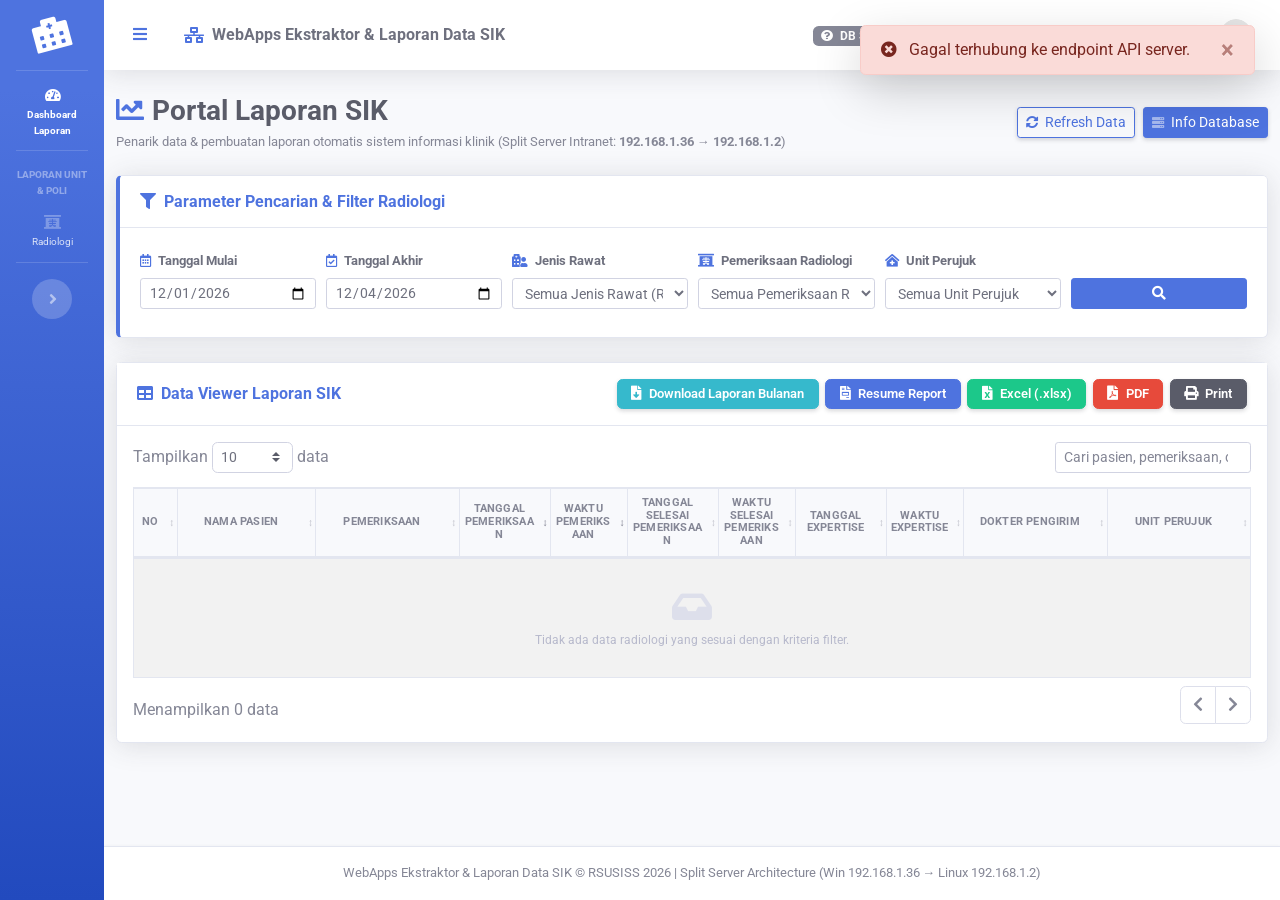
<file: index.html>
<!DOCTYPE html>
<html lang="id">

<head>

    <meta charset="utf-8">
    <meta http-equiv="X-UA-Compatible" content="IE=edge">
    <meta name="viewport" content="width=device-width, initial-scale=1, shrink-to-fit=no">
    <meta http-equiv="Cache-Control" content="no-cache, no-store, must-revalidate">
    <meta http-equiv="Pragma" content="no-cache">
    <meta http-equiv="Expires" content="0">
    <meta name="description" content="WebApps Ekstraktor & Laporan Data SIK - RSUSISS">
    <meta name="author" content="Data RSUSISS">

    <title>Portal Laporan SIK - Data RSUSISS</title>

    <!-- Custom fonts for this template-->
    <link href="vendor/fontawesome-free/css/all.min.css" rel="stylesheet" type="text/css">
    <link rel="preconnect" href="https://fonts.googleapis.com">
    <link rel="preconnect" href="https://fonts.gstatic.com" crossorigin>
    <link href="https://fonts.googleapis.com/css2?family=Roboto:ital,wght@0,300;0,400;0,500;0,700;0,900;1,300;1,400;1,500;1,700;1,900&display=swap"
        rel="stylesheet">

    <!-- Custom styles for this template-->
    <link href="css/sb-admin-2.min.css" rel="stylesheet">

    <!-- DataTables Bootstrap 4 CSS -->
    <link href="vendor/datatables/dataTables.bootstrap4.min.css" rel="stylesheet">

    <style>
        /* Font Roboto untuk seluruh elemen halaman */
        body,
        button,
        input,
        select,
        textarea,
        h1,
        h2,
        h3,
        h4,
        h5,
        h6,
        .h1,
        .h2,
        .h3,
        .h4,
        .h5,
        .h6,
        p, span, a, label, small, strong, b,
        .btn,
        .form-control,
        .nav-link,
        .table,
        .table th,
        .table td,
        .sidebar,
        .modal,
        .card,
        .card-header,
        .card-body,
        .badge,
        .dropdown-menu,
        .dropdown-item,
        .custom-select,
        .custom-control-label,
        .dataTables_wrapper,
        .dataTables_info,
        .dataTables_paginate,
        .dataTables_length,
        .dataTables_filter {
            font-family: 'Roboto', -apple-system, BlinkMacSystemFont, "Segoe UI", Arial, sans-serif !important;
            -webkit-font-smoothing: antialiased;
            -moz-osx-font-smoothing: grayscale;
        }

        /* PERLINDUNGAN UTAMA FONT AWESOME AGAR SEMUA ICON & GLYPH TAMPIL SEMPURNA */
        .fa, .fas, .far, .fal, .fad,
        .fa::before, .fas::before, .far::before, .fal::before, .fad::before,
        .fa::after, .fas::after, .far::after, .fal::after, .fad::after {
            font-family: 'Font Awesome 5 Free' !important;
        }
        .fa, .fas,
        .fa::before, .fas::before,
        .fa::after, .fas::after {
            font-weight: 900 !important;
        }
        .far, .far::before, .far::after {
            font-weight: 400 !important;
        }
        .fab,
        .fab::before,
        .fab::after {
            font-family: 'Font Awesome 5 Brands' !important;
            font-weight: 400 !important;
        }

        /* Icon panah bawaan SB Admin 2 (Sidebar Toggle & Accordion Collapse) */
        .sidebar .nav-item .nav-link[data-toggle="collapse"]::after,
        #sidebarToggle::after,
        .sidebar #sidebarToggle::after,
        .sidebar.toggled #sidebarToggle::after {
            font-family: 'Font Awesome 5 Free' !important;
            font-weight: 900 !important;
        }

        html,
        body {
            height: 100%;
            width: 100%;
            margin: 0;
            padding: 0;
        }

        #wrapper {
            display: flex;
            min-height: 100vh;
            width: 100%;
        }

        #content-wrapper {
            display: flex;
            flex-direction: column;
            min-height: 100vh;
            width: 100%;
            flex: 1 1 auto;
            background-color: #f8f9fc;
        }

        #content {
            flex: 1 0 auto;
            width: 100%;
        }

        .container-fluid {
            width: 100%;
            max-width: 100%;
            padding-left: 0.75rem;
            padding-right: 0.75rem;
        }

        /* Footer selalu menempel rapi di bagian bawah */
        footer.sticky-footer {
            margin-top: auto !important;
            width: 100%;
            background-color: #ffffff;
            border-top: 1px solid #e3e6f0;
            padding: 1.25rem 0;
        }

        .table-responsive {
            width: 100%;
            overflow-x: auto;
            -webkit-overflow-scrolling: touch;
        }

        /* Tampilan Tabel Fit 100% Layar Tanpa Geser Kanan-Kiri */
        .table-laporan {
            width: 100% !important;
            table-layout: fixed;
            word-wrap: break-word;
            word-break: break-word;
            margin-bottom: 0 !important;
        }

        .filter-card {
            border-left: 4px solid #4e73df;
            background: #ffffff;
            transition: all 0.2s ease-in-out;
        }

        .filter-card:hover {
            box-shadow: 0 0.25rem 1rem rgba(0, 0, 0, 0.08) !important;
        }

        .export-btn-group {
            display: inline-flex;
            flex-wrap: wrap;
            align-items: center;
            gap: 0.4rem;
        }
        .export-btn-group .btn {
            font-size: 0.83rem;
            font-weight: 600;
            padding: 0.42rem 0.85rem;
            display: inline-flex;
            align-items: center;
            justify-content: center;
            line-height: 1.2;
            border-radius: 0.35rem;
            margin: 0;
            white-space: nowrap;
            transition: all 0.15s ease-in-out;
        }
        .export-btn-group .btn i {
            font-size: 0.88rem;
            line-height: 1;
            display: inline-flex;
            align-items: center;
            justify-content: center;
            margin-right: 0.45rem;
            vertical-align: middle;
            position: relative;
            top: -0.5px;
        }
        .export-btn-group .btn span {
            display: inline-block;
            line-height: 1;
            vertical-align: middle;
        }
        .export-btn-group .btn:hover {
            transform: translateY(-1px);
        }

        .badge-kategori {
            font-size: 80%;
            font-weight: 700;
        }

        .table-laporan th {
            font-size: 0.67rem !important;
            font-weight: 700 !important;
            text-transform: uppercase;
            letter-spacing: 0.2px;
            background-color: #f8f9fc;
            vertical-align: middle !important;
            padding: 8px 13px 8px 3px !important;
            text-align: center;
            line-height: 1.2;
            white-space: normal !important;
            word-break: normal;
        }

        .table-laporan td {
            font-size: 0.74rem !important;
            vertical-align: middle !important;
            padding: 6px 4px !important;
            line-height: 1.25;
            word-break: break-word;
        }

        .table-laporan td.col-date,
        .table-laporan td.col-time {
            font-size: 0.72rem !important;
            white-space: nowrap !important;
            text-align: center;
            padding: 6px 2px !important;
            letter-spacing: -0.2px;
        }

        /* Kompresi padding DataTables sort arrow agar hemat lebar kolom */
        table.dataTable thead>tr>th.sorting,
        table.dataTable thead>tr>th.sorting_asc,
        table.dataTable thead>tr>th.sorting_desc {
            padding-right: 14px !important;
        }

        table.dataTable thead .sorting:before,
        table.dataTable thead .sorting_asc:before,
        table.dataTable thead .sorting_desc:before,
        table.dataTable thead .sorting:after,
        table.dataTable thead .sorting_asc:after,
        table.dataTable thead .sorting_desc:after {
            right: 2px !important;
            font-size: 0.65rem !important;
            bottom: 50% !important;
            margin-bottom: -0.45rem;
        }

        .loading-spinner-overlay {
            position: absolute;
            top: 0;
            left: 0;
            right: 0;
            bottom: 0;
            background: rgba(255, 255, 255, 0.75);
            display: none;
            z-index: 10;
            align-items: center;
            justify-content: center;
            border-radius: 0.35rem;
        }

        .quick-range {
            font-size: 0.75rem;
            padding: 0.2rem 0.55rem;
            cursor: pointer;
        }
    </style>

</head>

<body id="page-top" class="sidebar-toggled">

    <!-- Page Wrapper -->
    <div id="wrapper">

        <!-- Sidebar -->
        <ul class="navbar-nav bg-gradient-primary sidebar sidebar-dark accordion toggled" id="accordionSidebar">

            <!-- Sidebar - Brand -->
            <a class="sidebar-brand d-flex align-items-center justify-content-center" href="index.html">
                <div class="sidebar-brand-icon rotate-n-15">
                    <i class="fas fa-hospital-alt"></i>
                </div>
                <div class="sidebar-brand-text mx-3">Data RSUSISS</div>
            </a>

            <!-- Divider -->
            <hr class="sidebar-divider my-0">

            <!-- Nav Item - Dashboard Laporan -->
            <li class="nav-item active">
                <a class="nav-link" href="index.html">
                    <i class="fas fa-fw fa-tachometer-alt"></i>
                    <span>Dashboard Laporan</span></a>
            </li>

            <!-- Divider -->
            <hr class="sidebar-divider">

            <!-- Heading -->
            <div class="sidebar-heading">
                Laporan Unit & Poli
            </div>

            <!-- Nav Item - Radiologi Collapse Menu -->
            <li class="nav-item">
                <a class="nav-link collapsed" href="#" data-toggle="collapse" data-target="#collapseRadiologi"
                    aria-expanded="false" aria-controls="collapseRadiologi">
                    <i class="fas fa-fw fa-x-ray"></i>
                    <span>Radiologi</span>
                </a>
                <div id="collapseRadiologi" class="collapse" aria-labelledby="headingTwo"
                    data-parent="#accordionSidebar">
                    <div class="bg-white py-2 collapse-inner rounded">
                        <a class="collapse-item sidebar-filter-link quick-range" href="#" data-range="month"
                            data-kategori="RADIOLOGI">Laporan Bulanan</a>
                    </div>
                </div>
            </li>


            <!-- Divider -->
            <hr class="sidebar-divider d-none d-md-block">

            <!-- Sidebar Toggler (Sidebar) -->
            <div class="text-center d-none d-md-inline">
                <button class="rounded-circle border-0" id="sidebarToggle"></button>
            </div>

        </ul>
        <!-- End of Sidebar -->

        <!-- Content Wrapper -->
        <div id="content-wrapper" class="d-flex flex-column">

            <!-- Main Content -->
            <div id="content">

                <!-- Topbar -->
                <nav class="navbar navbar-expand navbar-light bg-white topbar mb-4 static-top shadow">

                    <!-- Sidebar Toggle (Topbar) -->
                    <button id="sidebarToggleTop" class="btn btn-link rounded-circle mr-3"
                        title="Perluas / Perkecil Sidebar">
                        <i class="fa fa-bars"></i>
                    </button>

                    <!-- Topbar Title Info (Intranet) -->
                    <div class="d-none d-md-flex align-items-center text-gray-700 font-weight-bold ml-2">
                        <i class="fas fa-network-wired text-primary mr-2"></i>
                        <span>WebApps Ekstraktor & Laporan Data SIK</span>
                    </div>

                    <!-- Topbar Navbar -->
                    <ul class="navbar-nav ml-auto align-items-center">

                        <!-- Badge Status DB Server Remote -->
                        <li class="nav-item mx-2" id="topbar-db-badge">
                            <span class="badge badge-light border px-2 py-1">
                                <i class="fas fa-circle-notch fa-spin mr-1"></i> Cek Koneksi DB...
                            </span>
                        </li>

                        <!-- Badge Web Server Windows -->
                        <li class="nav-item d-none d-lg-block mx-1">
                            <span class="badge badge-light border px-2 py-1 text-gray-600"
                                title="Web Server Windows XAMPP">
                                <i class="fab fa-windows text-primary mr-1"></i> Web: 192.168.1.36
                            </span>
                        </li>

                        <!-- Nav Item - User Information -->
                        <li class="nav-item dropdown no-arrow ml-2">
                            <a class="nav-link dropdown-toggle" href="#" id="userDropdown" role="button"
                                data-toggle="dropdown" aria-haspopup="true" aria-expanded="false">
                                <span class="mr-2 d-none d-lg-inline text-gray-600 small font-weight-bold">Staf
                                    RSUSISS</span>
                                <img class="img-profile rounded-circle" src="img/undraw_profile.svg" alt="User">
                            </a>
                            <!-- Dropdown - User Information -->
                            <div class="dropdown-menu dropdown-menu-right shadow animated--grow-in"
                                aria-labelledby="userDropdown">
                                <a class="dropdown-item" href="#" data-toggle="modal" data-target="#settingModal">
                                    <i class="fas fa-server fa-sm fa-fw mr-2 text-gray-400"></i>
                                    Status Koneksi Database
                                </a>
                                <a class="dropdown-item" href="#" data-toggle="modal" data-target="#guideModal">
                                    <i class="fas fa-book fa-sm fa-fw mr-2 text-gray-400"></i>
                                    Panduan Ekspor Laporan
                                </a>
                                <div class="dropdown-divider"></div>
                                <a class="dropdown-item" href="#" onclick="location.reload();">
                                    <i class="fas fa-sync-alt fa-sm fa-fw mr-2 text-gray-400"></i>
                                    Muat Ulang Halaman
                                </a>
                            </div>
                        </li>

                    </ul>

                </nav>
                <!-- End of Topbar -->

                <!-- Begin Page Content -->
                <div class="container-fluid">

                    <!-- Page Heading (Sesuai PRD: Judul Portal Laporan SIK) -->
                    <div class="d-sm-flex align-items-center justify-content-between mb-4">
                        <div>
                            <h1 class="h3 mb-0 text-gray-800 font-weight-bold">
                                <i class="fas fa-chart-line text-primary mr-2"></i>Portal Laporan SIK
                            </h1>
                            <p class="text-gray-600 small mb-0 mt-1">
                                Penarik data & pembuatan laporan otomatis sistem informasi klinik (Split Server
                                Intranet: <strong>192.168.1.36</strong> &rarr; <strong>192.168.1.2</strong>)
                            </p>
                        </div>
                        <div class="mt-3 mt-sm-0">
                            <button class="btn btn-sm btn-outline-primary shadow-sm mr-1" id="btn-refresh-data"
                                onclick="loadDataLaporan();">
                                <i class="fas fa-sync-alt fa-sm mr-1"></i> Refresh Data
                            </button>
                            <button class="btn btn-sm btn-primary shadow-sm" data-toggle="modal"
                                data-target="#settingModal">
                                <i class="fas fa-server fa-sm text-white-50 mr-1"></i> Info Database
                            </button>
                        </div>
                    </div>

                    <!-- ============================================================== -->
                    <!-- SECTION 1: FILTER PANEL (Card Atas - Sesuai PRD Section 3.1 & 6) -->
                    <!-- ============================================================== -->
                    <div class="card shadow mb-4 filter-card" id="filterPanel">
                        <div
                            class="card-header py-3 d-flex flex-column flex-md-row align-items-md-center justify-content-between bg-white border-bottom">
                            <h6 class="m-0 font-weight-bold text-primary mb-2 mb-md-0">
                                <i class="fas fa-filter mr-1"></i> Parameter Pencarian & Filter Radiologi
                            </h6>
                            <!-- Quick Toggle Status Rawat (Ranap & Ralan) -->

                        </div>
                        <div class="card-body">
                            <form id="formFilter" onsubmit="return false;">
                                <div class="form-row align-items-end">
                                    <!-- Input: Tanggal Mulai (F1.01) -->
                                    <div class="form-group col-xl-2 col-lg-2 col-md-4 col-sm-6 mb-2">
                                        <label for="tgl_mulai" class="small font-weight-bold text-gray-700">
                                            <i class="far fa-calendar-alt text-primary mr-1"></i> Tanggal Mulai
                                        </label>
                                        <input type="date" class="form-control form-control-sm" id="tgl_mulai"
                                            name="tgl_mulai" required>
                                    </div>

                                    <!-- Input: Tanggal Akhir (F1.01) -->
                                    <div class="form-group col-xl-2 col-lg-2 col-md-4 col-sm-6 mb-2">
                                        <label for="tgl_akhir" class="small font-weight-bold text-gray-700">
                                            <i class="far fa-calendar-check text-primary mr-1"></i> Tanggal Akhir
                                        </label>
                                        <input type="date" class="form-control form-control-sm" id="tgl_akhir"
                                            name="tgl_akhir" required>
                                    </div>

                                    <!-- Select: Status / Jenis Rawat (Ranap / Ralan) -->
                                    <div class="form-group col-xl-2 col-lg-2 col-md-4 col-sm-6 mb-2">
                                        <label for="status_rawat" class="small font-weight-bold text-gray-700">
                                            <i class="fas fa-hospital-user text-primary mr-1"></i> Jenis Rawat
                                        </label>
                                        <select class="form-control form-control-sm" id="status_rawat"
                                            name="status_rawat">
                                            <option value="SEMUA" selected>Semua Jenis Rawat (Ranap & Ralan)</option>
                                            <option value="ralan">Rawat Jalan (Ralan)</option>
                                            <option value="ranap">Rawat Inap (Ranap)</option>
                                        </select>
                                    </div>

                                    <!-- Select: Pemeriksaan Radiologi (F1.01) -->
                                    <div class="form-group col-xl-2 col-lg-2 col-md-4 col-sm-6 mb-2">
                                        <label for="kategori" class="small font-weight-bold text-gray-700">
                                            <i class="fas fa-x-ray text-primary mr-1"></i> Pemeriksaan Radiologi
                                        </label>
                                        <select class="form-control form-control-sm" id="kategori" name="kategori">
                                            <option value="SEMUA" selected>Semua Pemeriksaan Radiologi</option>
                                            <option value="Thorax">Thorax Foto (Rontgen Dada)</option>
                                            <option value="USG">USG (Abdomen / Kandungan)</option>
                                            <option value="msct">MSCT</option>
                                        </select>
                                    </div>

                                    <!-- Select: Unit Perujuk -->
                                    <div class="form-group col-xl-2 col-lg-2 col-md-4 col-sm-6 mb-2">
                                        <label for="unit_perujuk" class="small font-weight-bold text-gray-700">
                                            <i class="fas fa-clinic-medical text-primary mr-1"></i> Unit Perujuk
                                        </label>
                                        <select class="form-control form-control-sm" id="unit_perujuk" name="unit_perujuk" onchange="loadDataLaporan();">
                                            <option value="SEMUA" selected>Semua Unit Perujuk</option>
                                            <option value="IGD">IGD</option>
                                            <option value="Radiologi">Radiologi</option>
                                            <option value="Klinik Bedah Orthopedi">Klinik Bedah Orthopedi</option>
                                            <option value="Klinik Penyakit Dalam">Klinik Penyakit Dalam</option>
                                            <option value="Klinik Saraf">Klinik Saraf</option>
                                            <option value="Klinik Bedah umum">Klinik Bedah umum</option>
                                            <option value="Klinik Anak">Klinik Anak</option>
                                            <option value="Klinik Jantung">Klinik Jantung</option>
                                            <option value="Klinik Bedah Umum (Sore)">Klinik Bedah Umum (Sore)</option>
                                            <option value="Klinik Mata">Klinik Mata</option>
                                            <option value="Klinik Obsgyn">Klinik Obsgyn</option>
                                            <option value="Klinik Umum">Klinik Umum</option>
                                            <option value="Kinik Jiwa">Kinik Jiwa</option>
                                            <option value="Klinik MCU">Klinik MCU</option>
                                            <option value="Fisioterapi">Fisioterapi</option>
                                            <option value="Laboratorium">Laboratorium</option>
                                            <option value="Rawat Inap">Rawat Inap</option>
                                        </select>
                                    </div>

                                    <!-- Tombol: Tampilkan Data & Reset (F1.02) -->
                                    <div class="form-group col-xl-2 col-lg-2 col-md-4 col-sm-6 mb-2">
                                        <div class="btn-group w-100" role="group">
                                            <button type="button" class="btn btn-primary btn-sm font-weight-bold"
                                                id="btn-filter" onclick="loadDataLaporan();" title="Tampilkan Data">
                                                <i class="fas fa-search"></i>
                                            </button>
                                        </div>
                                    </div>
                                </div>
                            </form>
                        </div>
                    </div>



                    <!-- ============================================================== -->
                    <!-- SECTION 2: DATA PANEL (Card Bawah - Sesuai PRD Section 3.2, 3.3 & 6) -->
                    <!-- ============================================================== -->
                    <div class="card shadow mb-4 position-relative">
                        <!-- Loading Overlay -->
                        <div class="loading-spinner-overlay" id="loading-overlay">
                            <div class="text-center">
                                <div class="spinner-border text-primary" role="status"
                                    style="width: 3rem; height: 3rem;">
                                    <span class="sr-only">Memuat Data...</span>
                                </div>
                                <h6 class="font-weight-bold text-gray-700 mt-2">Menarik data dari database SIK...</h6>
                            </div>
                        </div>

                        <div
                            class="card-header py-3 d-flex flex-column flex-md-row align-items-md-center justify-content-between bg-white border-bottom">
                            <h6 class="m-0 font-weight-bold text-primary mb-2 mb-md-0">
                                <i class="fas fa-table mr-1"></i> Data Viewer Laporan SIK
                            </h6>

                            <div class="export-btn-group">
                                <button type="button" class="btn btn-info shadow-sm" id="btn-download-bulanan"
                                    title="Download Laporan Bulanan">
                                    <i class="fas fa-file-download"></i><span>Download Laporan Bulanan</span>
                                </button>
                                <button type="button" class="btn btn-primary shadow-sm" id="btn-resume-report"
                                    title="Lihat Resume & Rekapitulasi Laporan">
                                    <i class="fas fa-file-invoice"></i><span>Resume Report</span>
                                </button>
                                <button type="button" class="btn btn-success shadow-sm" id="btn-export-excel"
                                    title="Unduh file format Microsoft Excel">
                                    <i class="fas fa-file-excel"></i><span>Excel (.xlsx)</span>
                                </button>
                                <button type="button" class="btn btn-danger shadow-sm" id="btn-export-pdf"
                                    title="Cetak / Unduh dokumen PDF">
                                    <i class="fas fa-file-pdf"></i><span>PDF</span>
                                </button>
                                <button type="button" class="btn btn-dark shadow-sm" id="btn-export-print"
                                    title="Cetak laporan langsung">
                                    <i class="fas fa-print"></i><span>Print</span>
                                </button>
                            </div>
                        </div>

                        <div class="card-body p-2 p-md-3">
                            <!-- Tabel Data Viewer (F2.01 - F2.04: Tabel Dinamis, Live Search, Sorting, Pagination) -->
                            <div class="table-responsive">
                                <table class="table table-bordered table-hover table-striped table-laporan"
                                    id="tabelLaporan" width="100%" cellspacing="0">
                                    <thead>
                                        <tr>
                                            <th class="text-center" style="width: 3%;">NO</th>
                                            <th style="width: 13%;">NAMA PASIEN</th>
                                            <th style="width: 13.5%;">PEMERIKSAAN</th>
                                            <th class="text-center" style="width: 8%;">TANGGAL<br>PEMERIKSAAN</th>
                                            <th class="text-center" style="width: 6.5%;">WAKTU<br>PEMERIKSAAN</th>
                                            <th class="text-center" style="width: 8%;">TANGGAL SELESAI<br>PEMERIKSAAN
                                            </th>
                                            <th class="text-center" style="width: 6.5%;">WAKTU SELESAI<br>PEMERIKSAAN
                                            </th>
                                            <th class="text-center" style="width: 8%;">TANGGAL<br>EXPERTISE</th>
                                            <th class="text-center" style="width: 6.5%;">WAKTU<br>EXPERTISE</th>
                                            <th style="width: 13.5%;">DOKTER PENGIRIM</th>
                                            <th style="width: 13.5%;">UNIT PERUJUK</th>
                                        </tr>
                                    </thead>
                                    <tbody>
                                        <!-- Data diisi secara dinamis melalui DataTables AJAX -->
                                    </tbody>
                                </table>
                            </div>
                        </div>
                    </div>

                </div>
                <!-- /.container-fluid -->

            </div>
            <!-- End of Main Content -->

            <!-- Footer -->
            <footer class="sticky-footer bg-white shadow-sm border-top">
                <div class="container my-auto">
                    <div class="copyright text-center my-auto">
                        <span>WebApps Ekstraktor &amp; Laporan Data SIK &copy; RSUSISS 2026 | Split Server Architecture
                            (Win 192.168.1.36 &rarr; Linux 192.168.1.2)</span>
                    </div>
                </div>
            </footer>
            <!-- End of Footer -->

        </div>
        <!-- End of Content Wrapper -->

    </div>
    <!-- End of Page Wrapper -->

    <!-- Scroll to Top Button-->
    <a class="scroll-to-top rounded" href="#page-top">
        <i class="fas fa-angle-up"></i>
    </a>

    <!-- ============================================================== -->
    <!-- MODAL: RESUME & REKAPITULASI LAPORAN RADIOLOGI                 -->
    <!-- ============================================================== -->
    <div class="modal fade" id="resumeReportModal" tabindex="-1" role="dialog" aria-labelledby="resumeReportModalLabel" aria-hidden="true">
        <div class="modal-dialog modal-xl" role="document">
            <div class="modal-content shadow-lg border-0">
                <div class="modal-header bg-primary text-white">
                    <h5 class="modal-title font-weight-bold" id="resumeReportModalLabel">
                        <i class="fas fa-file-invoice mr-2"></i> Resume &amp; Rekapitulasi Laporan Radiologi
                    </h5>
                    <button class="close text-white" type="button" data-dismiss="modal" aria-label="Close">
                        <span aria-hidden="true">&times;</span>
                    </button>
                </div>
                <div class="modal-body p-4">
                    <!-- Info Header Periode & Filter -->
                    <div class="d-flex flex-column flex-md-row justify-content-between align-items-md-center bg-light p-3 rounded mb-3 border">
                        <div>
                            <h6 class="font-weight-bold text-gray-800 mb-1" id="resume-title-periode">Periode: -</h6>
                            <span class="badge badge-primary px-2 py-1" id="resume-badge-status">Semua Status Rawat</span>
                            <span class="badge badge-info px-2 py-1" id="resume-badge-kategori">Semua Pemeriksaan</span>
                            <span class="badge badge-secondary px-2 py-1" id="resume-badge-unit">Semua Unit Perujuk</span>
                        </div>
                        <div class="mt-2 mt-md-0 text-md-right">
                            <span class="text-muted small">Waktu Resume Dibuat:</span>
                            <div class="font-weight-bold small text-gray-700" id="resume-timestamp">-</div>
                        </div>
                    </div>

                    <!-- Mini KPI Summary Cards -->
                    <div class="row mb-3">
                        <div class="col-xl-3 col-md-6 mb-2">
                            <div class="card border-left-primary shadow-sm h-100 py-2">
                                <div class="card-body py-2">
                                    <div class="text-xs font-weight-bold text-primary text-uppercase mb-1">Total Pemeriksaan</div>
                                    <div class="h5 mb-0 font-weight-bold text-gray-800" id="resume-total-items">0</div>
                                </div>
                            </div>
                        </div>
                        <div class="col-xl-3 col-md-6 mb-2">
                            <div class="card border-left-info shadow-sm h-100 py-2">
                                <div class="card-body py-2">
                                    <div class="text-xs font-weight-bold text-info text-uppercase mb-1">Rawat Jalan (Ralan)</div>
                                    <div class="h5 mb-0 font-weight-bold text-gray-800" id="resume-total-ralan">0</div>
                                </div>
                            </div>
                        </div>
                        <div class="col-xl-3 col-md-6 mb-2">
                            <div class="card border-left-success shadow-sm h-100 py-2">
                                <div class="card-body py-2">
                                    <div class="text-xs font-weight-bold text-success text-uppercase mb-1">Rawat Inap (Ranap)</div>
                                    <div class="h5 mb-0 font-weight-bold text-gray-800" id="resume-total-ranap">0</div>
                                </div>
                            </div>
                        </div>
                        <div class="col-xl-3 col-md-6 mb-2">
                            <div class="card border-left-warning shadow-sm h-100 py-2">
                                <div class="card-body py-2">
                                    <div class="text-xs font-weight-bold text-warning text-uppercase mb-1">Variasi Tindakan</div>
                                    <div class="h5 mb-0 font-weight-bold text-gray-800" id="resume-total-variasi">0</div>
                                </div>
                            </div>
                        </div>
                    </div>

                    <!-- Nav Tabs untuk Detail Rekap -->
                    <ul class="nav nav-pills mb-3" id="resumeTab" role="tablist">
                        <li class="nav-item">
                            <a class="nav-link active font-weight-bold" id="tab-tindakan-tab" data-toggle="pill" href="#tab-tindakan" role="tab">
                                <i class="fas fa-x-ray mr-1"></i> Per Jenis Pemeriksaan
                            </a>
                        </li>
                        <li class="nav-item">
                            <a class="nav-link font-weight-bold" id="tab-unit-tab" data-toggle="pill" href="#tab-unit" role="tab">
                                <i class="fas fa-clinic-medical mr-1"></i> Per Unit Perujuk
                            </a>
                        </li>
                        <li class="nav-item">
                            <a class="nav-link font-weight-bold" id="tab-dokter-tab" data-toggle="pill" href="#tab-dokter" role="tab">
                                <i class="fas fa-user-md mr-1"></i> Per Dokter Pengirim
                            </a>
                        </li>
                    </ul>

                    <div class="tab-content border rounded p-3 bg-white" id="resumeTabContent" style="max-height: 400px; overflow-y: auto;">
                        <!-- Tab 1: Tindakan -->
                        <div class="tab-pane fade show active" id="tab-tindakan" role="tabpanel">
                            <div class="table-responsive">
                                <table class="table table-sm table-striped table-bordered table-hover mb-0" id="table-resume-tindakan">
                                    <thead class="thead-light">
                                        <tr>
                                            <th class="text-center" style="width: 50px;">NO</th>
                                            <th>NAMA PEMERIKSAAN / TINDAKAN</th>
                                            <th class="text-center" style="width: 120px;">JUMLAH</th>
                                            <th class="text-center" style="width: 160px;">PERSENTASE</th>
                                        </tr>
                                    </thead>
                                    <tbody id="tbody-resume-tindakan"></tbody>
                                </table>
                            </div>
                        </div>

                        <!-- Tab 2: Unit Perujuk -->
                        <div class="tab-pane fade" id="tab-unit" role="tabpanel">
                            <div class="table-responsive">
                                <table class="table table-sm table-striped table-bordered table-hover mb-0" id="table-resume-unit">
                                    <thead class="thead-light">
                                        <tr>
                                            <th class="text-center" style="width: 50px;">NO</th>
                                            <th>UNIT / POLI PERUJUK</th>
                                            <th class="text-center" style="width: 120px;">JUMLAH</th>
                                            <th class="text-center" style="width: 160px;">PERSENTASE</th>
                                        </tr>
                                    </thead>
                                    <tbody id="tbody-resume-unit"></tbody>
                                </table>
                            </div>
                        </div>

                        <!-- Tab 3: Dokter Pengirim -->
                        <div class="tab-pane fade" id="tab-dokter" role="tabpanel">
                            <div class="table-responsive">
                                <table class="table table-sm table-striped table-bordered table-hover mb-0" id="table-resume-dokter">
                                    <thead class="thead-light">
                                        <tr>
                                            <th class="text-center" style="width: 50px;">NO</th>
                                            <th>DOKTER PENGIRIM</th>
                                            <th class="text-center" style="width: 120px;">JUMLAH</th>
                                            <th class="text-center" style="width: 160px;">PERSENTASE</th>
                                        </tr>
                                    </thead>
                                    <tbody id="tbody-resume-dokter"></tbody>
                                </table>
                            </div>
                        </div>
                    </div>
                </div>
                <div class="modal-footer bg-light">
                    <button type="button" class="btn btn-secondary" data-dismiss="modal">
                        <i class="fas fa-times mr-1"></i> Tutup
                    </button>
                    <button type="button" class="btn btn-dark shadow-sm" id="btn-print-resume">
                        <i class="fas fa-print mr-1"></i> Cetak Resume
                    </button>
                </div>
            </div>
        </div>
    </div>

    <!-- ============================================================== -->
    <!-- MODAL: DOWNLOAD LAPORAN BULANAN (EXCEL 6 TABEL - 1 SHEET)      -->
    <!-- ============================================================== -->
    <div class="modal fade" id="modalDownloadBulanan" tabindex="-1" role="dialog" aria-labelledby="modalDownloadBulananLabel" aria-hidden="true">
        <div class="modal-dialog modal-lg" role="document">
            <div class="modal-content shadow-lg border-0">
                <div class="modal-header bg-info text-white">
                    <h5 class="modal-title font-weight-bold" id="modalDownloadBulananLabel">
                        <i class="fas fa-file-download mr-2"></i> Download Laporan Bulanan Radiologi (1 Sheet, 6 Tabel)
                    </h5>
                    <button class="close text-white" type="button" data-dismiss="modal" aria-label="Close">
                        <span aria-hidden="true">&times;</span>
                    </button>
                </div>
                <div class="modal-body p-4">
                    <div class="alert alert-primary border-0 shadow-sm d-flex align-items-center mb-3">
                        <div class="mr-3">
                            <i class="fas fa-file-excel fa-2x text-primary"></i>
                        </div>
                        <div>
                            <div class="font-weight-bold">Format Standar 6 Tabel Bertingkat (1 Lembar Kerja / 1 Sheet)</div>
                            <small class="text-muted">File Excel (.xlsx) akan otomatis menyusun 6 tabel pemeriksaan radiologi secara berurutan sesuai format resmi contoh laporan RSUSISS.</small>
                        </div>
                    </div>

                    <div class="mb-3">
                        <label class="font-weight-bold text-gray-700 small mb-2 d-block">
                            <i class="fas fa-filter mr-1 text-info"></i> Opsi Periode Laporan:
                        </label>
                        <div class="custom-control custom-radio custom-control-inline">
                            <input type="radio" id="download_opt_month" name="download_periode_type" class="custom-control-input" value="month" checked>
                            <label class="custom-control-label small font-weight-bold" for="download_opt_month">Pilih Bulan &amp; Tahun (1 Bulan Penuh)</label>
                        </div>
                        <div class="custom-control custom-radio custom-control-inline">
                            <input type="radio" id="download_opt_range" name="download_periode_type" class="custom-control-input" value="range">
                            <label class="custom-control-label small font-weight-bold" for="download_opt_range">Gunakan Rentang Tanggal Filter Halaman</label>
                        </div>
                    </div>

                    <div id="section_download_month" class="row">
                        <!-- Pilihan: Pilih Bulan & Tahun -->
                        <div class="col-md-6 mb-3">
                            <label class="font-weight-bold text-gray-700 small">
                                <i class="far fa-calendar-alt mr-1 text-info"></i> Pilih Bulan:
                            </label>
                            <select class="form-control" id="download_bulan">
                                <option value="1">Januari</option>
                                <option value="2">Februari</option>
                                <option value="3">Maret</option>
                                <option value="4">April</option>
                                <option value="5">Mei</option>
                                <option value="6">Juni</option>
                                <option value="7">Juli</option>
                                <option value="8">Agustus</option>
                                <option value="9">September</option>
                                <option value="10">Oktober</option>
                                <option value="11">November</option>
                                <option value="12">Desember</option>
                            </select>
                        </div>

                        <div class="col-md-6 mb-3">
                            <label class="font-weight-bold text-gray-700 small">
                                <i class="fas fa-calendar mr-1 text-info"></i> Pilih Tahun:
                            </label>
                            <select class="form-control" id="download_tahun">
                                <option value="2024">2024</option>
                                <option value="2025">2025</option>
                                <option value="2026">2026</option>
                                <option value="2027">2027</option>
                            </select>
                        </div>
                    </div>

                    <div id="section_download_range" class="alert alert-info border-0 p-2 small mb-3" style="display: none;">
                        <i class="fas fa-info-circle mr-1"></i> File Excel akan diekspor sesuai tanggal filter aktif: <strong id="preview_download_range"></strong>
                    </div>

                    <!-- Ringkasan Isi 6 Tabel -->
                    <div class="card border-0 bg-light rounded mt-2">
                        <div class="card-body p-3">
                            <h6 class="font-weight-bold text-gray-800 small mb-2">
                                <i class="fas fa-list-ol mr-1 text-info"></i> Rincian 6 Tabel yang Diekspor ke Dalam Sheet:
                            </h6>
                            <ol class="small text-muted mb-0 pl-3">
                                <li class="mb-1"><strong>Tabel 1:</strong> Rontgen Tanpa Kontras Rawat Jalan (Tanpa USG &amp; MSCT)</li>
                                <li class="mb-1"><strong>Tabel 2:</strong> Rontgen Tanpa Kontras Rawat Inap (Tanpa USG &amp; MSCT)</li>
                                <li class="mb-1"><strong>Tabel 3:</strong> Pemeriksaan USG Rawat Jalan</li>
                                <li class="mb-1"><strong>Tabel 4:</strong> Pemeriksaan USG Rawat Inap</li>
                                <li class="mb-1"><strong>Tabel 5:</strong> Rontgen Tanpa Kontras Rujukan Dari Luar RS (Unit Radiologi)</li>
                                <li><strong>Tabel 6:</strong> Pasien Radiologi Rujukan Ke Luar RS (MSCT)</li>
                            </ol>
                        </div>
                    </div>
                </div>
                <div class="modal-footer bg-light">
                    <button type="button" class="btn btn-secondary" data-dismiss="modal">
                        <i class="fas fa-times mr-1"></i> Batal
                    </button>
                    <button type="button" class="btn btn-success shadow-sm" id="btn-submit-download-bulanan">
                        <i class="fas fa-file-excel mr-1"></i> Unduh File Excel (.xlsx)
                    </button>
                </div>
            </div>
        </div>
    </div>

    <!-- ============================================================== -->
    <!-- MODAL: KONEKSI DATABASE (Setting / Info Split Server)          -->
    <!-- ============================================================== -->
    <div class="modal fade" id="settingModal" tabindex="-1" role="dialog" aria-labelledby="settingModalLabel"
        aria-hidden="true">
        <div class="modal-dialog modal-lg" role="document">
            <div class="modal-content shadow-lg border-0">
                <div class="modal-header bg-primary text-white">
                    <h5 class="modal-title font-weight-bold" id="settingModalLabel">
                        <i class="fas fa-server mr-2"></i> Konfigurasi Split Server & Koneksi Database SIK
                    </h5>
                    <button class="close text-white" type="button" data-dismiss="modal" aria-label="Close">
                        <span aria-hidden="true">&times;</span>
                    </button>
                </div>
                <div class="modal-body">
                    <p class="text-muted small">
                        Aplikasi ini menggunakan arsitektur <em>split server</em> lintas sistem operasi (Windows untuk
                        Web Server, Linux untuk Database MySQL SIK) sesuai dokumen spesifikasi <strong>PRD
                            v1.2</strong>.
                    </p>

                    <div class="row">
                        <div class="col-md-6 mb-3">
                            <div class="border rounded p-3 bg-light h-100">
                                <h6 class="font-weight-bold text-primary mb-2">
                                    <i class="fab fa-windows mr-1"></i> Web Server (Aplikasi)
                                </h6>
                                <ul class="list-unstyled small mb-0">
                                    <li><strong>IP Address:</strong> <code>192.168.1.36</code></li>
                                    <li><strong>Sistem Operasi:</strong> Windows</li>
                                    <li><strong>Environment:</strong> XAMPP (Apache)</li>
                                    <li><strong>Versi PHP:</strong> PHP 8.2 (PDO MySQL)</li>
                                    <li><strong>Peran:</strong> Antarmuka, Filter, dan Client-side Exporter</li>
                                </ul>
                            </div>
                        </div>

                        <div class="col-md-6 mb-3">
                            <div class="border rounded p-3 bg-light h-100">
                                <h6 class="font-weight-bold text-success mb-2">
                                    <i class="fas fa-database mr-1"></i> Database Server (SIK)
                                </h6>
                                <ul class="list-unstyled small mb-0">
                                    <li><strong>IP Address:</strong> <code>192.168.1.2</code></li>
                                    <li><strong>Port MySQL:</strong> <code>3306</code></li>
                                    <li><strong>Nama Database:</strong> <code>sik</code></li>
                                    <li><strong>User Akun (NF.01):</strong> <code>report_viewer</code> (Read-Only)</li>
                                    <li><strong>Akses Privileges:</strong> <code>GRANT SELECT ON sik.*</code></li>
                                </ul>
                            </div>
                        </div>
                    </div>

                    <!-- Panel Uji Koneksi Live -->
                    <div class="card mt-2 border-left-info shadow-sm">
                        <div class="card-body py-3">
                            <div class="d-flex align-items-center justify-content-between">
                                <div>
                                    <h6 class="font-weight-bold text-gray-800 mb-1">Uji Status Koneksi Port 3306</h6>
                                    <small class="text-muted">Kirimkan request ping PDO ke
                                        <code>192.168.1.2:3306/sik</code></small>
                                </div>
                                <button type="button" class="btn btn-info btn-sm font-weight-bold" id="btn-test-db">
                                    <i class="fas fa-sync-alt mr-1"></i> Uji Koneksi Sekarang
                                </button>
                            </div>
                            <div id="db-test-result"></div>
                        </div>
                    </div>

                    <div class="alert alert-secondary small mt-3 mb-0">
                        <strong><i class="fas fa-shield-alt text-primary mr-1"></i> Keamanan Sesuai PRD
                            (NF.01):</strong><br>
                        Koneksi dari Web Server tidak menggunakan user <code>root</code>. Query dijamin 100%
                        <em>Read-Only (SELECT)</em> tanpa adanya operasi manipulasi data (Create, Update, Delete).
                    </div>
                </div>
                <div class="modal-footer">
                    <button class="btn btn-secondary btn-sm" type="button" data-dismiss="modal">Tutup</button>
                </div>
            </div>
        </div>
    </div>

    <!-- ============================================================== -->
    <!-- MODAL: PANDUAN PENGGUNAAN & EKSPOR LAPORAN                     -->
    <!-- ============================================================== -->
    <div class="modal fade" id="guideModal" tabindex="-1" role="dialog" aria-labelledby="guideModalLabel"
        aria-hidden="true">
        <div class="modal-dialog modal-lg" role="document">
            <div class="modal-content shadow-lg border-0">
                <div class="modal-header bg-success text-white">
                    <h5 class="modal-title font-weight-bold" id="guideModalLabel">
                        <i class="fas fa-book mr-2"></i> Panduan Ekstraksi &amp; Ekspor Laporan SIK
                    </h5>
                    <button class="close text-white" type="button" data-dismiss="modal" aria-label="Close">
                        <span aria-hidden="true">&times;</span>
                    </button>
                </div>
                <div class="modal-body">
                    <h6 class="font-weight-bold text-gray-800 mb-2">1. Cara Melakukan Filter Data (F1.01)</h6>
                    <p class="small text-muted mb-3">
                        Pilih <strong>Tanggal Mulai</strong> dan <strong>Tanggal Akhir</strong> yang diinginkan,
                        kemudian tentukan <strong>Kategori/Unit</strong> (misalnya: Radiologi, Rawat Jalan, dsb). Klik
                        tombol <strong>"Tampilkan Data"</strong> untuk mengirim query ke database server.
                    </p>

                    <h6 class="font-weight-bold text-gray-800 mb-2">2. Fitur Pencarian Cepat &amp; Pengurutan (F2.02
                        &amp; F2.03)</h6>
                    <p class="small text-muted mb-3">
                        Ketik nama pasien, nomor rawat, nama dokter, atau tindakan pada kolom <em>"Cari data
                            instan..."</em> di atas tabel. Data akan tersaring secara otomatis seketika. Klik judul
                        kolom mana pun untuk mengurutkan (A-Z atau tanggal terbaru).
                    </p>

                    <h6 class="font-weight-bold text-gray-800 mb-2">3. Opsi Ekspor Laporan (F3.01 - F3.03 &amp; NF.02)
                    </h6>
                    <div class="row small mb-2">
                        <div class="col-md-6 mb-2">
                            <span class="badge badge-secondary px-2 py-1"><i class="fas fa-copy"></i> Copy:</span> Salin
                            seluruh data yang tampil untuk langsung ditempel (*paste*) ke Microsoft Excel.
                        </div>
                        <div class="col-md-6 mb-2">
                            <span class="badge badge-info px-2 py-1"><i class="fas fa-file-csv"></i> CSV:</span> Unduh
                            data dalam format CSV standar (UTF-8 BOM).
                        </div>
                        <div class="col-md-6 mb-2">
                            <span class="badge badge-success px-2 py-1"><i class="fas fa-file-excel"></i> Excel:</span>
                            Unduh file lembar kerja Excel (.xlsx/.xls) dengan kop dan tabel rapi.
                        </div>
                        <div class="col-md-6 mb-2">
                            <span class="badge badge-danger px-2 py-1"><i class="fas fa-file-pdf"></i> PDF:</span> Buka
                            jendela pratinjau dokumen cetak A4 landscape dengan kop surat resmi.
                        </div>
                    </div>
                </div>
                <div class="modal-footer">
                    <button class="btn btn-secondary btn-sm" type="button" data-dismiss="modal">Tutup</button>
                </div>
            </div>
        </div>
    </div>

    <!-- Bootstrap core JavaScript-->
    <script src="vendor/jquery/jquery.min.js"></script>
    <script src="vendor/bootstrap/js/bootstrap.bundle.min.js"></script>

    <!-- Core plugin JavaScript-->
    <script src="vendor/jquery-easing/jquery.easing.min.js"></script>

    <!-- Custom scripts for all pages-->
    <script src="js/sb-admin-2.min.js"></script>

    <!-- Page level plugins (DataTables) -->
    <script src="vendor/datatables/jquery.dataTables.min.js"></script>
    <script src="vendor/datatables/dataTables.bootstrap4.min.js"></script>

    <!-- Page level custom script untuk Laporan SIK -->
    <script src="js/laporan-sik.js?v=2.5"></script>

</body>

</html>
</file>
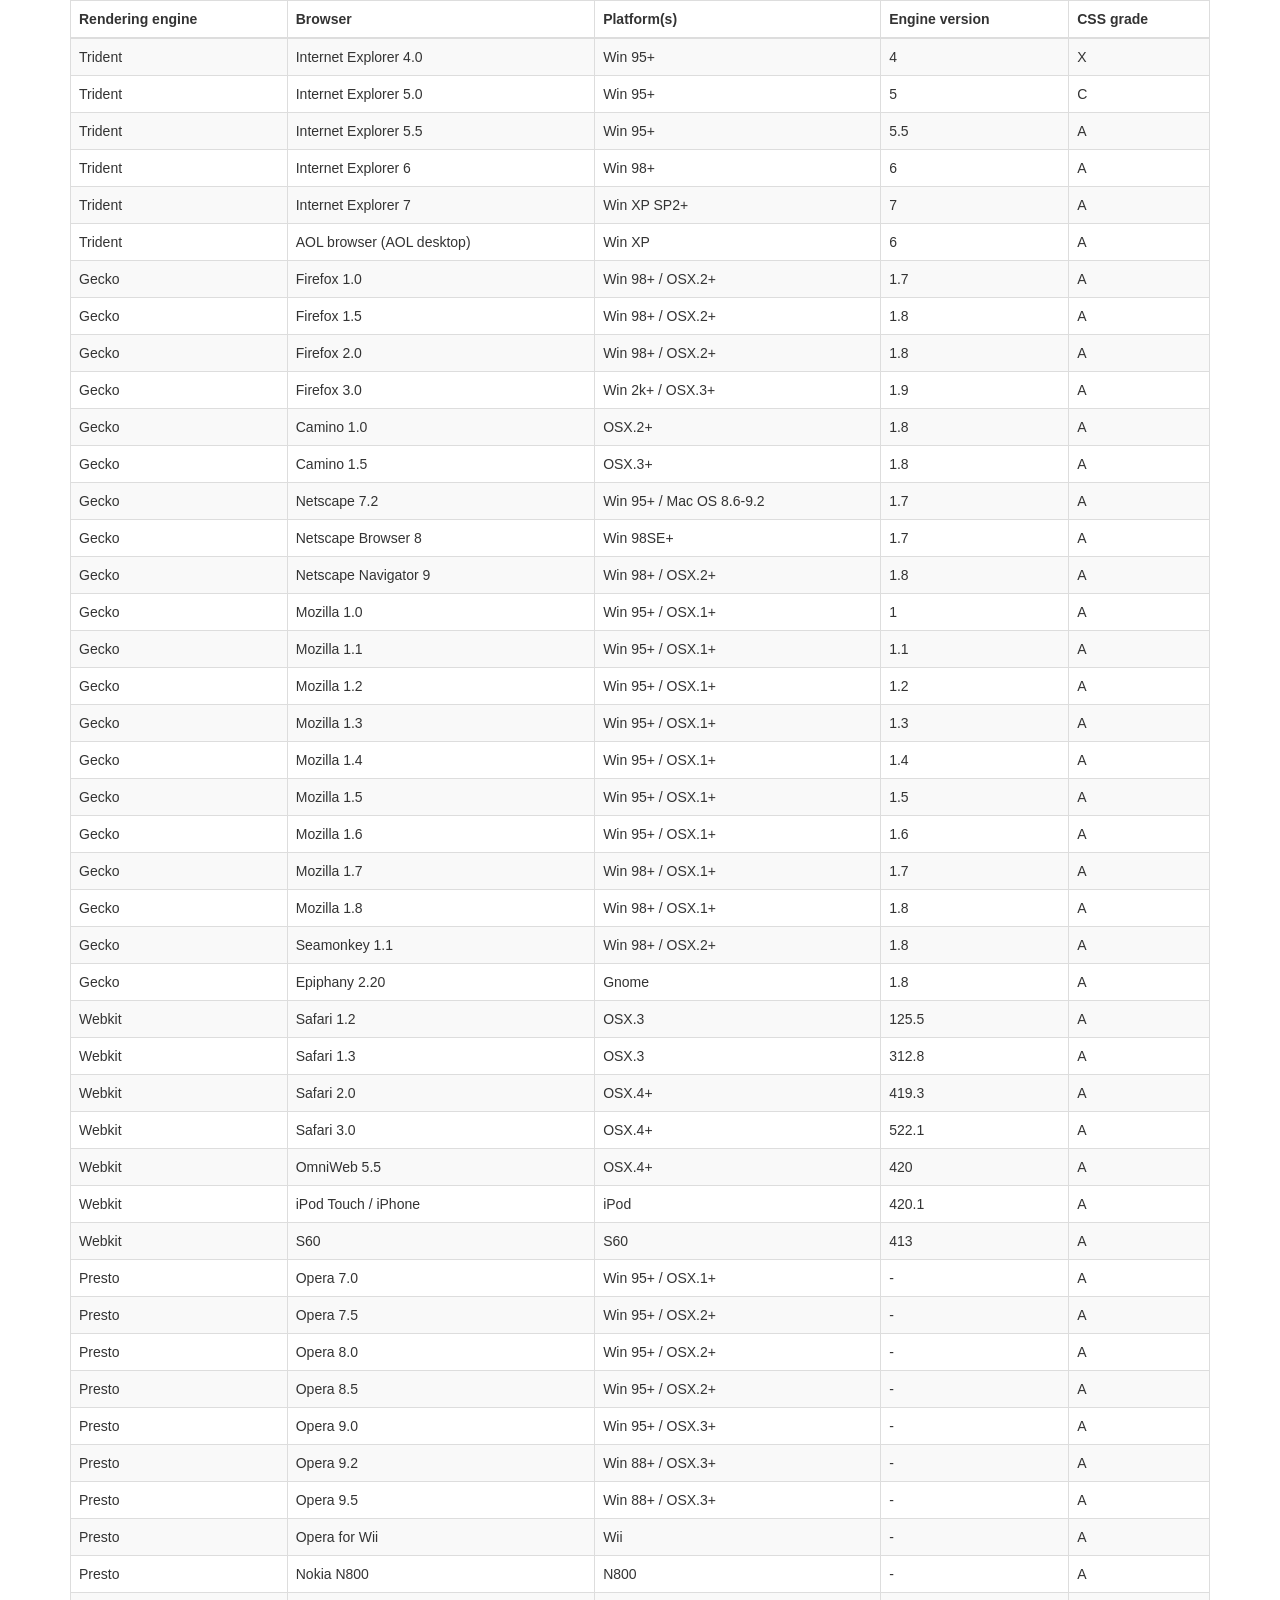
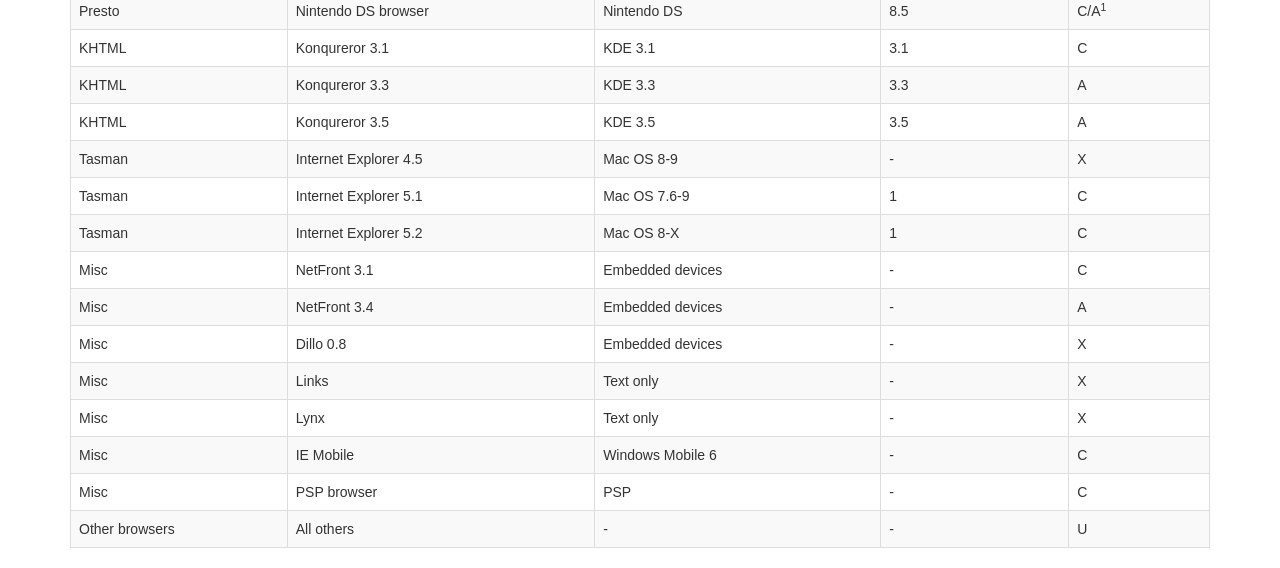
<file: vendor/datatables-plugins/index.html>
<!DOCTYPE HTML PUBLIC "-//W3C//DTD HTML 4.01//EN" "http://www.w3.org/TR/html4/strict.dtd">
<html>
	<head>
		<meta http-equiv="content-type" content="text/html; charset=utf-8" />
		
		<title>DataTables Bootstrap 3 example</title>

		<link rel="stylesheet" type="text/css" href="//maxcdn.bootstrapcdn.com/bootstrap/3.3.0/css/bootstrap.min.css">
		<link rel="stylesheet" type="text/css" href="dataTables.bootstrap.css">

		<script type="text/javascript" language="javascript" src="//code.jquery.com/jquery-1.11.1.min.js"></script>
		<script type="text/javascript" language="javascript" src="//cdn.datatables.net/1.10.3/js/jquery.dataTables.min.js"></script>
		<script type="text/javascript" language="javascript" src="dataTables.bootstrap.js"></script>
		<script type="text/javascript" charset="utf-8">
			$(document).ready(function() {
				$('#example').dataTable();
			} );
		</script>
	</head>
	<body>
		<div class="container">
			
<table cellpadding="0" cellspacing="0" border="0" class="table table-striped table-bordered" id="example">
	<thead>
		<tr>
			<th>Rendering engine</th>
			<th>Browser</th>
			<th>Platform(s)</th>
			<th>Engine version</th>
			<th>CSS grade</th>
		</tr>
	</thead>
	<tbody>
		<tr class="odd gradeX">
			<td>Trident</td>
			<td>Internet
				 Explorer 4.0</td>
			<td>Win 95+</td>
			<td class="center"> 4</td>
			<td class="center">X</td>
		</tr>
		<tr class="even gradeC">
			<td>Trident</td>
			<td>Internet
				 Explorer 5.0</td>
			<td>Win 95+</td>
			<td class="center">5</td>
			<td class="center">C</td>
		</tr>
		<tr class="odd gradeA">
			<td>Trident</td>
			<td>Internet
				 Explorer 5.5</td>
			<td>Win 95+</td>
			<td class="center">5.5</td>
			<td class="center">A</td>
		</tr>
		<tr class="even gradeA">
			<td>Trident</td>
			<td>Internet
				 Explorer 6</td>
			<td>Win 98+</td>
			<td class="center">6</td>
			<td class="center">A</td>
		</tr>
		<tr class="odd gradeA">
			<td>Trident</td>
			<td>Internet Explorer 7</td>
			<td>Win XP SP2+</td>
			<td class="center">7</td>
			<td class="center">A</td>
		</tr>
		<tr class="even gradeA">
			<td>Trident</td>
			<td>AOL browser (AOL desktop)</td>
			<td>Win XP</td>
			<td class="center">6</td>
			<td class="center">A</td>
		</tr>
		<tr class="gradeA">
			<td>Gecko</td>
			<td>Firefox 1.0</td>
			<td>Win 98+ / OSX.2+</td>
			<td class="center">1.7</td>
			<td class="center">A</td>
		</tr>
		<tr class="gradeA">
			<td>Gecko</td>
			<td>Firefox 1.5</td>
			<td>Win 98+ / OSX.2+</td>
			<td class="center">1.8</td>
			<td class="center">A</td>
		</tr>
		<tr class="gradeA">
			<td>Gecko</td>
			<td>Firefox 2.0</td>
			<td>Win 98+ / OSX.2+</td>
			<td class="center">1.8</td>
			<td class="center">A</td>
		</tr>
		<tr class="gradeA">
			<td>Gecko</td>
			<td>Firefox 3.0</td>
			<td>Win 2k+ / OSX.3+</td>
			<td class="center">1.9</td>
			<td class="center">A</td>
		</tr>
		<tr class="gradeA">
			<td>Gecko</td>
			<td>Camino 1.0</td>
			<td>OSX.2+</td>
			<td class="center">1.8</td>
			<td class="center">A</td>
		</tr>
		<tr class="gradeA">
			<td>Gecko</td>
			<td>Camino 1.5</td>
			<td>OSX.3+</td>
			<td class="center">1.8</td>
			<td class="center">A</td>
		</tr>
		<tr class="gradeA">
			<td>Gecko</td>
			<td>Netscape 7.2</td>
			<td>Win 95+ / Mac OS 8.6-9.2</td>
			<td class="center">1.7</td>
			<td class="center">A</td>
		</tr>
		<tr class="gradeA">
			<td>Gecko</td>
			<td>Netscape Browser 8</td>
			<td>Win 98SE+</td>
			<td class="center">1.7</td>
			<td class="center">A</td>
		</tr>
		<tr class="gradeA">
			<td>Gecko</td>
			<td>Netscape Navigator 9</td>
			<td>Win 98+ / OSX.2+</td>
			<td class="center">1.8</td>
			<td class="center">A</td>
		</tr>
		<tr class="gradeA">
			<td>Gecko</td>
			<td>Mozilla 1.0</td>
			<td>Win 95+ / OSX.1+</td>
			<td class="center">1</td>
			<td class="center">A</td>
		</tr>
		<tr class="gradeA">
			<td>Gecko</td>
			<td>Mozilla 1.1</td>
			<td>Win 95+ / OSX.1+</td>
			<td class="center">1.1</td>
			<td class="center">A</td>
		</tr>
		<tr class="gradeA">
			<td>Gecko</td>
			<td>Mozilla 1.2</td>
			<td>Win 95+ / OSX.1+</td>
			<td class="center">1.2</td>
			<td class="center">A</td>
		</tr>
		<tr class="gradeA">
			<td>Gecko</td>
			<td>Mozilla 1.3</td>
			<td>Win 95+ / OSX.1+</td>
			<td class="center">1.3</td>
			<td class="center">A</td>
		</tr>
		<tr class="gradeA">
			<td>Gecko</td>
			<td>Mozilla 1.4</td>
			<td>Win 95+ / OSX.1+</td>
			<td class="center">1.4</td>
			<td class="center">A</td>
		</tr>
		<tr class="gradeA">
			<td>Gecko</td>
			<td>Mozilla 1.5</td>
			<td>Win 95+ / OSX.1+</td>
			<td class="center">1.5</td>
			<td class="center">A</td>
		</tr>
		<tr class="gradeA">
			<td>Gecko</td>
			<td>Mozilla 1.6</td>
			<td>Win 95+ / OSX.1+</td>
			<td class="center">1.6</td>
			<td class="center">A</td>
		</tr>
		<tr class="gradeA">
			<td>Gecko</td>
			<td>Mozilla 1.7</td>
			<td>Win 98+ / OSX.1+</td>
			<td class="center">1.7</td>
			<td class="center">A</td>
		</tr>
		<tr class="gradeA">
			<td>Gecko</td>
			<td>Mozilla 1.8</td>
			<td>Win 98+ / OSX.1+</td>
			<td class="center">1.8</td>
			<td class="center">A</td>
		</tr>
		<tr class="gradeA">
			<td>Gecko</td>
			<td>Seamonkey 1.1</td>
			<td>Win 98+ / OSX.2+</td>
			<td class="center">1.8</td>
			<td class="center">A</td>
		</tr>
		<tr class="gradeA">
			<td>Gecko</td>
			<td>Epiphany 2.20</td>
			<td>Gnome</td>
			<td class="center">1.8</td>
			<td class="center">A</td>
		</tr>
		<tr class="gradeA">
			<td>Webkit</td>
			<td>Safari 1.2</td>
			<td>OSX.3</td>
			<td class="center">125.5</td>
			<td class="center">A</td>
		</tr>
		<tr class="gradeA">
			<td>Webkit</td>
			<td>Safari 1.3</td>
			<td>OSX.3</td>
			<td class="center">312.8</td>
			<td class="center">A</td>
		</tr>
		<tr class="gradeA">
			<td>Webkit</td>
			<td>Safari 2.0</td>
			<td>OSX.4+</td>
			<td class="center">419.3</td>
			<td class="center">A</td>
		</tr>
		<tr class="gradeA">
			<td>Webkit</td>
			<td>Safari 3.0</td>
			<td>OSX.4+</td>
			<td class="center">522.1</td>
			<td class="center">A</td>
		</tr>
		<tr class="gradeA">
			<td>Webkit</td>
			<td>OmniWeb 5.5</td>
			<td>OSX.4+</td>
			<td class="center">420</td>
			<td class="center">A</td>
		</tr>
		<tr class="gradeA">
			<td>Webkit</td>
			<td>iPod Touch / iPhone</td>
			<td>iPod</td>
			<td class="center">420.1</td>
			<td class="center">A</td>
		</tr>
		<tr class="gradeA">
			<td>Webkit</td>
			<td>S60</td>
			<td>S60</td>
			<td class="center">413</td>
			<td class="center">A</td>
		</tr>
		<tr class="gradeA">
			<td>Presto</td>
			<td>Opera 7.0</td>
			<td>Win 95+ / OSX.1+</td>
			<td class="center">-</td>
			<td class="center">A</td>
		</tr>
		<tr class="gradeA">
			<td>Presto</td>
			<td>Opera 7.5</td>
			<td>Win 95+ / OSX.2+</td>
			<td class="center">-</td>
			<td class="center">A</td>
		</tr>
		<tr class="gradeA">
			<td>Presto</td>
			<td>Opera 8.0</td>
			<td>Win 95+ / OSX.2+</td>
			<td class="center">-</td>
			<td class="center">A</td>
		</tr>
		<tr class="gradeA">
			<td>Presto</td>
			<td>Opera 8.5</td>
			<td>Win 95+ / OSX.2+</td>
			<td class="center">-</td>
			<td class="center">A</td>
		</tr>
		<tr class="gradeA">
			<td>Presto</td>
			<td>Opera 9.0</td>
			<td>Win 95+ / OSX.3+</td>
			<td class="center">-</td>
			<td class="center">A</td>
		</tr>
		<tr class="gradeA">
			<td>Presto</td>
			<td>Opera 9.2</td>
			<td>Win 88+ / OSX.3+</td>
			<td class="center">-</td>
			<td class="center">A</td>
		</tr>
		<tr class="gradeA">
			<td>Presto</td>
			<td>Opera 9.5</td>
			<td>Win 88+ / OSX.3+</td>
			<td class="center">-</td>
			<td class="center">A</td>
		</tr>
		<tr class="gradeA">
			<td>Presto</td>
			<td>Opera for Wii</td>
			<td>Wii</td>
			<td class="center">-</td>
			<td class="center">A</td>
		</tr>
		<tr class="gradeA">
			<td>Presto</td>
			<td>Nokia N800</td>
			<td>N800</td>
			<td class="center">-</td>
			<td class="center">A</td>
		</tr>
		<tr class="gradeA">
			<td>Presto</td>
			<td>Nintendo DS browser</td>
			<td>Nintendo DS</td>
			<td class="center">8.5</td>
			<td class="center">C/A<sup>1</sup></td>
		</tr>
		<tr class="gradeC">
			<td>KHTML</td>
			<td>Konqureror 3.1</td>
			<td>KDE 3.1</td>
			<td class="center">3.1</td>
			<td class="center">C</td>
		</tr>
		<tr class="gradeA">
			<td>KHTML</td>
			<td>Konqureror 3.3</td>
			<td>KDE 3.3</td>
			<td class="center">3.3</td>
			<td class="center">A</td>
		</tr>
		<tr class="gradeA">
			<td>KHTML</td>
			<td>Konqureror 3.5</td>
			<td>KDE 3.5</td>
			<td class="center">3.5</td>
			<td class="center">A</td>
		</tr>
		<tr class="gradeX">
			<td>Tasman</td>
			<td>Internet Explorer 4.5</td>
			<td>Mac OS 8-9</td>
			<td class="center">-</td>
			<td class="center">X</td>
		</tr>
		<tr class="gradeC">
			<td>Tasman</td>
			<td>Internet Explorer 5.1</td>
			<td>Mac OS 7.6-9</td>
			<td class="center">1</td>
			<td class="center">C</td>
		</tr>
		<tr class="gradeC">
			<td>Tasman</td>
			<td>Internet Explorer 5.2</td>
			<td>Mac OS 8-X</td>
			<td class="center">1</td>
			<td class="center">C</td>
		</tr>
		<tr class="gradeA">
			<td>Misc</td>
			<td>NetFront 3.1</td>
			<td>Embedded devices</td>
			<td class="center">-</td>
			<td class="center">C</td>
		</tr>
		<tr class="gradeA">
			<td>Misc</td>
			<td>NetFront 3.4</td>
			<td>Embedded devices</td>
			<td class="center">-</td>
			<td class="center">A</td>
		</tr>
		<tr class="gradeX">
			<td>Misc</td>
			<td>Dillo 0.8</td>
			<td>Embedded devices</td>
			<td class="center">-</td>
			<td class="center">X</td>
		</tr>
		<tr class="gradeX">
			<td>Misc</td>
			<td>Links</td>
			<td>Text only</td>
			<td class="center">-</td>
			<td class="center">X</td>
		</tr>
		<tr class="gradeX">
			<td>Misc</td>
			<td>Lynx</td>
			<td>Text only</td>
			<td class="center">-</td>
			<td class="center">X</td>
		</tr>
		<tr class="gradeC">
			<td>Misc</td>
			<td>IE Mobile</td>
			<td>Windows Mobile 6</td>
			<td class="center">-</td>
			<td class="center">C</td>
		</tr>
		<tr class="gradeC">
			<td>Misc</td>
			<td>PSP browser</td>
			<td>PSP</td>
			<td class="center">-</td>
			<td class="center">C</td>
		</tr>
		<tr class="gradeU">
			<td>Other browsers</td>
			<td>All others</td>
			<td>-</td>
			<td class="center">-</td>
			<td class="center">U</td>
		</tr>
	</tbody>
</table>
			
		</div>
	</body>
</html>
</file>
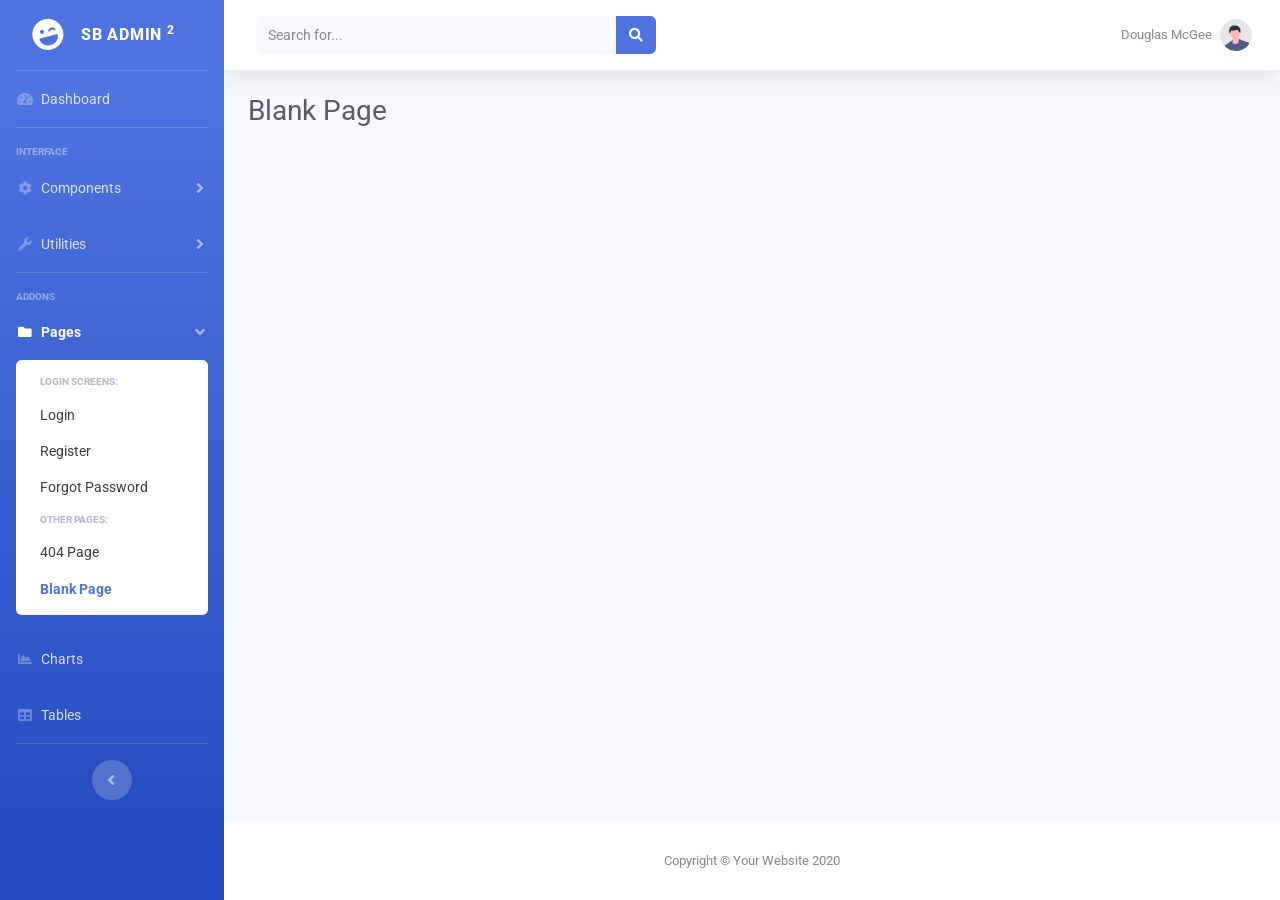
<file: blank.html>
<!DOCTYPE html>
<html lang="en">

<head>

    <meta charset="utf-8">
    <meta http-equiv="X-UA-Compatible" content="IE=edge">
    <meta name="viewport" content="width=device-width, initial-scale=1, shrink-to-fit=no">
    <meta name="description" content="">
    <meta name="author" content="">

    <title>SB Admin 2 - Blank</title>

    <!-- Custom fonts for this template-->
    <link href="vendor/fontawesome-free/css/all.min.css" rel="stylesheet" type="text/css">
    <link rel="preconnect" href="https://fonts.googleapis.com">
    <link rel="preconnect" href="https://fonts.gstatic.com" crossorigin>
    <link href="https://fonts.googleapis.com/css2?family=Roboto:ital,wght@0,300;0,400;0,500;0,700;0,900;1,300;1,400;1,500;1,700;1,900&display=swap" rel="stylesheet">

    <!-- Custom styles for this template-->
    <link href="css/sb-admin-2.min.css" rel="stylesheet">

    <style>
        body, button, input, select, textarea, h1, h2, h3, h4, h5, h6, .btn, .form-control {
            font-family: 'Roboto', -apple-system, BlinkMacSystemFont, "Segoe UI", Arial, sans-serif !important;
        }
        .fa, .fas, .far, .fal, .fad,
        .fa::before, .fas::before, .far::before, .fal::before, .fad::before,
        .fa::after, .fas::after, .far::after, .fal::after, .fad::after {
            font-family: 'Font Awesome 5 Free' !important;
        }
        .fa, .fas,
        .fa::before, .fas::before,
        .fa::after, .fas::after {
            font-weight: 900 !important;
        }
        .far, .far::before, .far::after {
            font-weight: 400 !important;
        }
        .fab,
        .fab::before,
        .fab::after {
            font-family: 'Font Awesome 5 Brands' !important;
            font-weight: 400 !important;
        }
        .sidebar .nav-item .nav-link[data-toggle="collapse"]::after,
        #sidebarToggle::after,
        .sidebar #sidebarToggle::after,
        .sidebar.toggled #sidebarToggle::after {
            font-family: 'Font Awesome 5 Free' !important;
            font-weight: 900 !important;
        }
    </style>
</head>

<body id="page-top">

    <!-- Page Wrapper -->
    <div id="wrapper">

        <!-- Sidebar -->
        <ul class="navbar-nav bg-gradient-primary sidebar sidebar-dark accordion" id="accordionSidebar">

            <!-- Sidebar - Brand -->
            <a class="sidebar-brand d-flex align-items-center justify-content-center" href="index.html">
                <div class="sidebar-brand-icon rotate-n-15">
                    <i class="fas fa-laugh-wink"></i>
                </div>
                <div class="sidebar-brand-text mx-3">SB Admin <sup>2</sup></div>
            </a>

            <!-- Divider -->
            <hr class="sidebar-divider my-0">

            <!-- Nav Item - Dashboard -->
            <li class="nav-item">
                <a class="nav-link" href="index.html">
                    <i class="fas fa-fw fa-tachometer-alt"></i>
                    <span>Dashboard</span></a>
            </li>

            <!-- Divider -->
            <hr class="sidebar-divider">

            <!-- Heading -->
            <div class="sidebar-heading">
                Interface
            </div>

            <!-- Nav Item - Pages Collapse Menu -->
            <li class="nav-item">
                <a class="nav-link collapsed" href="#" data-toggle="collapse" data-target="#collapseTwo"
                    aria-expanded="true" aria-controls="collapseTwo">
                    <i class="fas fa-fw fa-cog"></i>
                    <span>Components</span>
                </a>
                <div id="collapseTwo" class="collapse" aria-labelledby="headingTwo" data-parent="#accordionSidebar">
                    <div class="bg-white py-2 collapse-inner rounded">
                        <h6 class="collapse-header">Custom Components:</h6>
                        <a class="collapse-item" href="buttons.html">Buttons</a>
                        <a class="collapse-item" href="cards.html">Cards</a>
                    </div>
                </div>
            </li>

            <!-- Nav Item - Utilities Collapse Menu -->
            <li class="nav-item">
                <a class="nav-link collapsed" href="#" data-toggle="collapse" data-target="#collapseUtilities"
                    aria-expanded="true" aria-controls="collapseUtilities">
                    <i class="fas fa-fw fa-wrench"></i>
                    <span>Utilities</span>
                </a>
                <div id="collapseUtilities" class="collapse" aria-labelledby="headingUtilities"
                    data-parent="#accordionSidebar">
                    <div class="bg-white py-2 collapse-inner rounded">
                        <h6 class="collapse-header">Custom Utilities:</h6>
                        <a class="collapse-item" href="utilities-color.html">Colors</a>
                        <a class="collapse-item" href="utilities-border.html">Borders</a>
                        <a class="collapse-item" href="utilities-animation.html">Animations</a>
                        <a class="collapse-item" href="utilities-other.html">Other</a>
                    </div>
                </div>
            </li>

            <!-- Divider -->
            <hr class="sidebar-divider">

            <!-- Heading -->
            <div class="sidebar-heading">
                Addons
            </div>

            <!-- Nav Item - Pages Collapse Menu -->
            <li class="nav-item active">
                <a class="nav-link" href="#" data-toggle="collapse" data-target="#collapsePages" aria-expanded="true"
                    aria-controls="collapsePages">
                    <i class="fas fa-fw fa-folder"></i>
                    <span>Pages</span>
                </a>
                <div id="collapsePages" class="collapse show" aria-labelledby="headingPages"
                    data-parent="#accordionSidebar">
                    <div class="bg-white py-2 collapse-inner rounded">
                        <h6 class="collapse-header">Login Screens:</h6>
                        <a class="collapse-item" href="login.html">Login</a>
                        <a class="collapse-item" href="register.html">Register</a>
                        <a class="collapse-item" href="forgot-password.html">Forgot Password</a>
                        <div class="collapse-divider"></div>
                        <h6 class="collapse-header">Other Pages:</h6>
                        <a class="collapse-item" href="404.html">404 Page</a>
                        <a class="collapse-item active" href="blank.html">Blank Page</a>
                    </div>
                </div>
            </li>

            <!-- Nav Item - Charts -->
            <li class="nav-item">
                <a class="nav-link" href="charts.html">
                    <i class="fas fa-fw fa-chart-area"></i>
                    <span>Charts</span></a>
            </li>

            <!-- Nav Item - Tables -->
            <li class="nav-item">
                <a class="nav-link" href="tables.html">
                    <i class="fas fa-fw fa-table"></i>
                    <span>Tables</span></a>
            </li>

            <!-- Divider -->
            <hr class="sidebar-divider d-none d-md-block">

            <!-- Sidebar Toggler (Sidebar) -->
            <div class="text-center d-none d-md-inline">
                <button class="rounded-circle border-0" id="sidebarToggle"></button>
            </div>

        </ul>
        <!-- End of Sidebar -->

        <!-- Content Wrapper -->
        <div id="content-wrapper" class="d-flex flex-column">

            <!-- Main Content -->
            <div id="content">

                <!-- Topbar -->
                <nav class="navbar navbar-expand navbar-light bg-white topbar mb-4 static-top shadow">

                    <!-- Sidebar Toggle (Topbar) -->
                    <button id="sidebarToggleTop" class="btn btn-link d-md-none rounded-circle mr-3">
                        <i class="fa fa-bars"></i>
                    </button>

                    <!-- Topbar Search -->
                    <form
                        class="d-none d-sm-inline-block form-inline mr-auto ml-md-3 my-2 my-md-0 mw-100 navbar-search">
                        <div class="input-group">
                            <input type="text" class="form-control bg-light border-0 small" placeholder="Search for..."
                                aria-label="Search" aria-describedby="basic-addon2">
                            <div class="input-group-append">
                                <button class="btn btn-primary" type="button">
                                    <i class="fas fa-search fa-sm"></i>
                                </button>
                            </div>
                        </div>
                    </form>

                    <!-- Topbar Navbar -->
                    <ul class="navbar-nav ml-auto">

                        <!-- Nav Item - Search Dropdown (Visible Only XS) -->
                        <li class="nav-item dropdown no-arrow d-sm-none">
                            <a class="nav-link dropdown-toggle" href="#" id="searchDropdown" role="button"
                                data-toggle="dropdown" aria-haspopup="true" aria-expanded="false">
                                <i class="fas fa-search fa-fw"></i>
                            </a>
                            <!-- Dropdown - Messages -->
                            <div class="dropdown-menu dropdown-menu-right p-3 shadow animated--grow-in"
                                aria-labelledby="searchDropdown">
                                <form class="form-inline mr-auto w-100 navbar-search">
                                    <div class="input-group">
                                        <input type="text" class="form-control bg-light border-0 small"
                                            placeholder="Search for..." aria-label="Search"
                                            aria-describedby="basic-addon2">
                                        <div class="input-group-append">
                                            <button class="btn btn-primary" type="button">
                                                <i class="fas fa-search fa-sm"></i>
                                            </button>
                                        </div>
                                    </div>
                                </form>
                            </div>
                        </li>


                        <!-- Nav Item - User Information -->
                        <li class="nav-item dropdown no-arrow">
                            <a class="nav-link dropdown-toggle" href="#" id="userDropdown" role="button"
                                data-toggle="dropdown" aria-haspopup="true" aria-expanded="false">
                                <span class="mr-2 d-none d-lg-inline text-gray-600 small">Douglas McGee</span>
                                <img class="img-profile rounded-circle"
                                    src="img/undraw_profile.svg">
                            </a>
                            <!-- Dropdown - User Information -->
                            <div class="dropdown-menu dropdown-menu-right shadow animated--grow-in"
                                aria-labelledby="userDropdown">
                                <a class="dropdown-item" href="#">
                                    <i class="fas fa-user fa-sm fa-fw mr-2 text-gray-400"></i>
                                    Profile
                                </a>
                                <a class="dropdown-item" href="#">
                                    <i class="fas fa-cogs fa-sm fa-fw mr-2 text-gray-400"></i>
                                    Settings
                                </a>
                                <a class="dropdown-item" href="#">
                                    <i class="fas fa-list fa-sm fa-fw mr-2 text-gray-400"></i>
                                    Activity Log
                                </a>
                                <div class="dropdown-divider"></div>
                                <a class="dropdown-item" href="#" data-toggle="modal" data-target="#logoutModal">
                                    <i class="fas fa-sign-out-alt fa-sm fa-fw mr-2 text-gray-400"></i>
                                    Logout
                                </a>
                            </div>
                        </li>

                    </ul>

                </nav>
                <!-- End of Topbar -->

                <!-- Begin Page Content -->
                <div class="container-fluid">

                    <!-- Page Heading -->
                    <h1 class="h3 mb-4 text-gray-800">Blank Page</h1>

                </div>
                <!-- /.container-fluid -->

            </div>
            <!-- End of Main Content -->

            <!-- Footer -->
            <footer class="sticky-footer bg-white">
                <div class="container my-auto">
                    <div class="copyright text-center my-auto">
                        <span>Copyright &copy; Your Website 2020</span>
                    </div>
                </div>
            </footer>
            <!-- End of Footer -->

        </div>
        <!-- End of Content Wrapper -->

    </div>
    <!-- End of Page Wrapper -->

    <!-- Scroll to Top Button-->
    <a class="scroll-to-top rounded" href="#page-top">
        <i class="fas fa-angle-up"></i>
    </a>

    <!-- Logout Modal-->
    <div class="modal fade" id="logoutModal" tabindex="-1" role="dialog" aria-labelledby="exampleModalLabel"
        aria-hidden="true">
        <div class="modal-dialog" role="document">
            <div class="modal-content">
                <div class="modal-header">
                    <h5 class="modal-title" id="exampleModalLabel">Ready to Leave?</h5>
                    <button class="close" type="button" data-dismiss="modal" aria-label="Close">
                        <span aria-hidden="true">×</span>
                    </button>
                </div>
                <div class="modal-body">Select "Logout" below if you are ready to end your current session.</div>
                <div class="modal-footer">
                    <button class="btn btn-secondary" type="button" data-dismiss="modal">Cancel</button>
                    <a class="btn btn-primary" href="login.html">Logout</a>
                </div>
            </div>
        </div>
    </div>

    <!-- Bootstrap core JavaScript-->
    <script src="vendor/jquery/jquery.min.js"></script>
    <script src="vendor/bootstrap/js/bootstrap.bundle.min.js"></script>

    <!-- Core plugin JavaScript-->
    <script src="vendor/jquery-easing/jquery.easing.min.js"></script>

    <!-- Custom scripts for all pages-->
    <script src="js/sb-admin-2.min.js"></script>

</body>

</html>
</file>
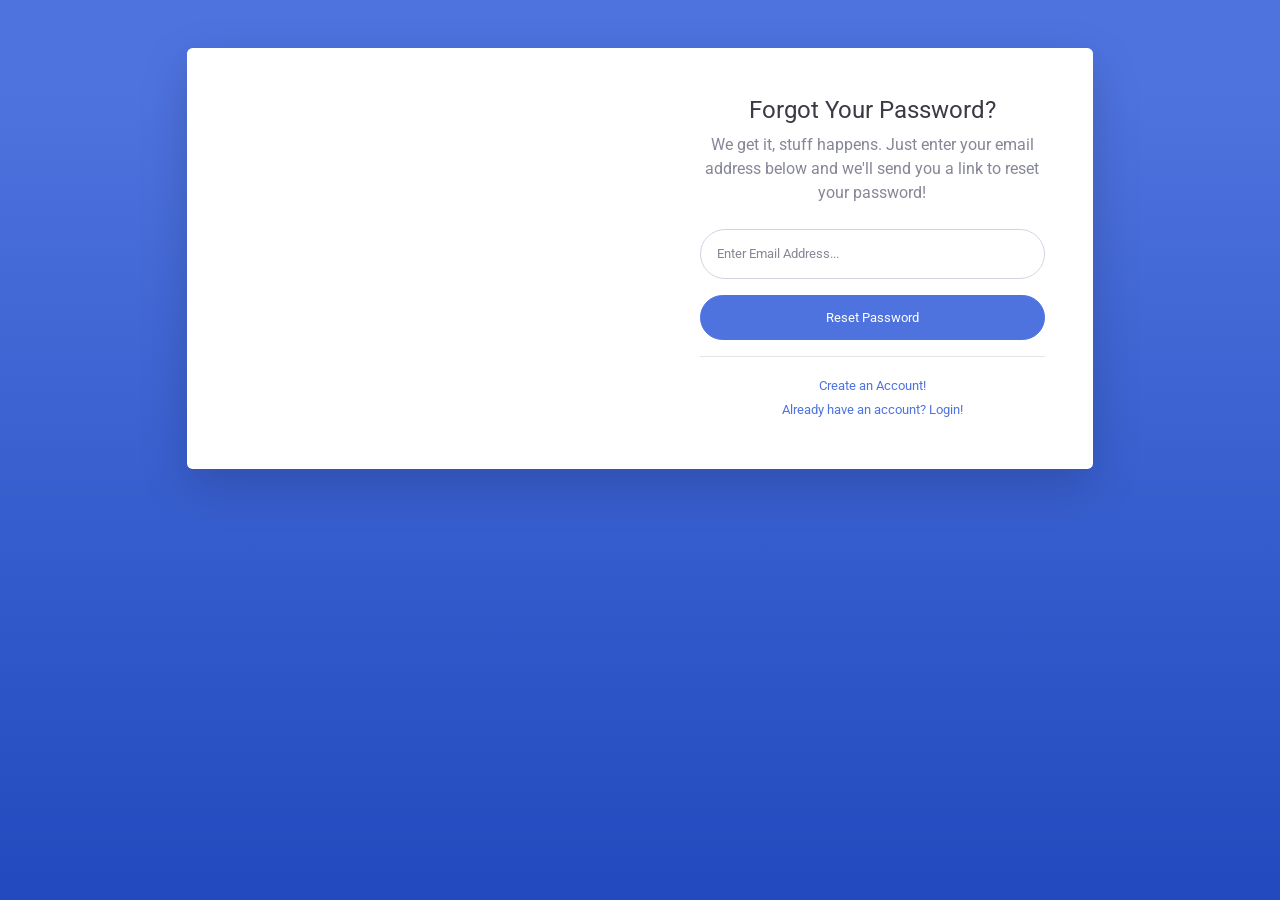
<file: forgot-password.html>
<!DOCTYPE html>
<html lang="en">

<head>

    <meta charset="utf-8">
    <meta http-equiv="X-UA-Compatible" content="IE=edge">
    <meta name="viewport" content="width=device-width, initial-scale=1, shrink-to-fit=no">
    <meta name="description" content="">
    <meta name="author" content="">

    <title>SB Admin 2 - Forgot Password</title>

    <!-- Custom fonts for this template-->
    <link href="vendor/fontawesome-free/css/all.min.css" rel="stylesheet" type="text/css">
    <link rel="preconnect" href="https://fonts.googleapis.com">
    <link rel="preconnect" href="https://fonts.gstatic.com" crossorigin>
    <link href="https://fonts.googleapis.com/css2?family=Roboto:ital,wght@0,300;0,400;0,500;0,700;0,900;1,300;1,400;1,500;1,700;1,900&display=swap" rel="stylesheet">

    <!-- Custom styles for this template-->
    <link href="css/sb-admin-2.min.css" rel="stylesheet">

    <style>
        body, button, input, select, textarea, h1, h2, h3, h4, h5, h6, .btn, .form-control {
            font-family: 'Roboto', -apple-system, BlinkMacSystemFont, "Segoe UI", Arial, sans-serif !important;
        }
        .fa, .fas, .far, .fal, .fad,
        .fa::before, .fas::before, .far::before, .fal::before, .fad::before,
        .fa::after, .fas::after, .far::after, .fal::after, .fad::after {
            font-family: 'Font Awesome 5 Free' !important;
        }
        .fa, .fas,
        .fa::before, .fas::before,
        .fa::after, .fas::after {
            font-weight: 900 !important;
        }
        .far, .far::before, .far::after {
            font-weight: 400 !important;
        }
        .fab,
        .fab::before,
        .fab::after {
            font-family: 'Font Awesome 5 Brands' !important;
            font-weight: 400 !important;
        }
        .sidebar .nav-item .nav-link[data-toggle="collapse"]::after,
        #sidebarToggle::after,
        .sidebar #sidebarToggle::after,
        .sidebar.toggled #sidebarToggle::after {
            font-family: 'Font Awesome 5 Free' !important;
            font-weight: 900 !important;
        }
    </style>
</head>

<body class="bg-gradient-primary">

    <div class="container">

        <!-- Outer Row -->
        <div class="row justify-content-center">

            <div class="col-xl-10 col-lg-12 col-md-9">

                <div class="card o-hidden border-0 shadow-lg my-5">
                    <div class="card-body p-0">
                        <!-- Nested Row within Card Body -->
                        <div class="row">
                            <div class="col-lg-6 d-none d-lg-block bg-password-image"></div>
                            <div class="col-lg-6">
                                <div class="p-5">
                                    <div class="text-center">
                                        <h1 class="h4 text-gray-900 mb-2">Forgot Your Password?</h1>
                                        <p class="mb-4">We get it, stuff happens. Just enter your email address below
                                            and we'll send you a link to reset your password!</p>
                                    </div>
                                    <form class="user">
                                        <div class="form-group">
                                            <input type="email" class="form-control form-control-user"
                                                id="exampleInputEmail" aria-describedby="emailHelp"
                                                placeholder="Enter Email Address...">
                                        </div>
                                        <a href="login.html" class="btn btn-primary btn-user btn-block">
                                            Reset Password
                                        </a>
                                    </form>
                                    <hr>
                                    <div class="text-center">
                                        <a class="small" href="register.html">Create an Account!</a>
                                    </div>
                                    <div class="text-center">
                                        <a class="small" href="login.html">Already have an account? Login!</a>
                                    </div>
                                </div>
                            </div>
                        </div>
                    </div>
                </div>

            </div>

        </div>

    </div>

    <!-- Bootstrap core JavaScript-->
    <script src="vendor/jquery/jquery.min.js"></script>
    <script src="vendor/bootstrap/js/bootstrap.bundle.min.js"></script>

    <!-- Core plugin JavaScript-->
    <script src="vendor/jquery-easing/jquery.easing.min.js"></script>

    <!-- Custom scripts for all pages-->
    <script src="js/sb-admin-2.min.js"></script>

</body>

</html>
</file>
